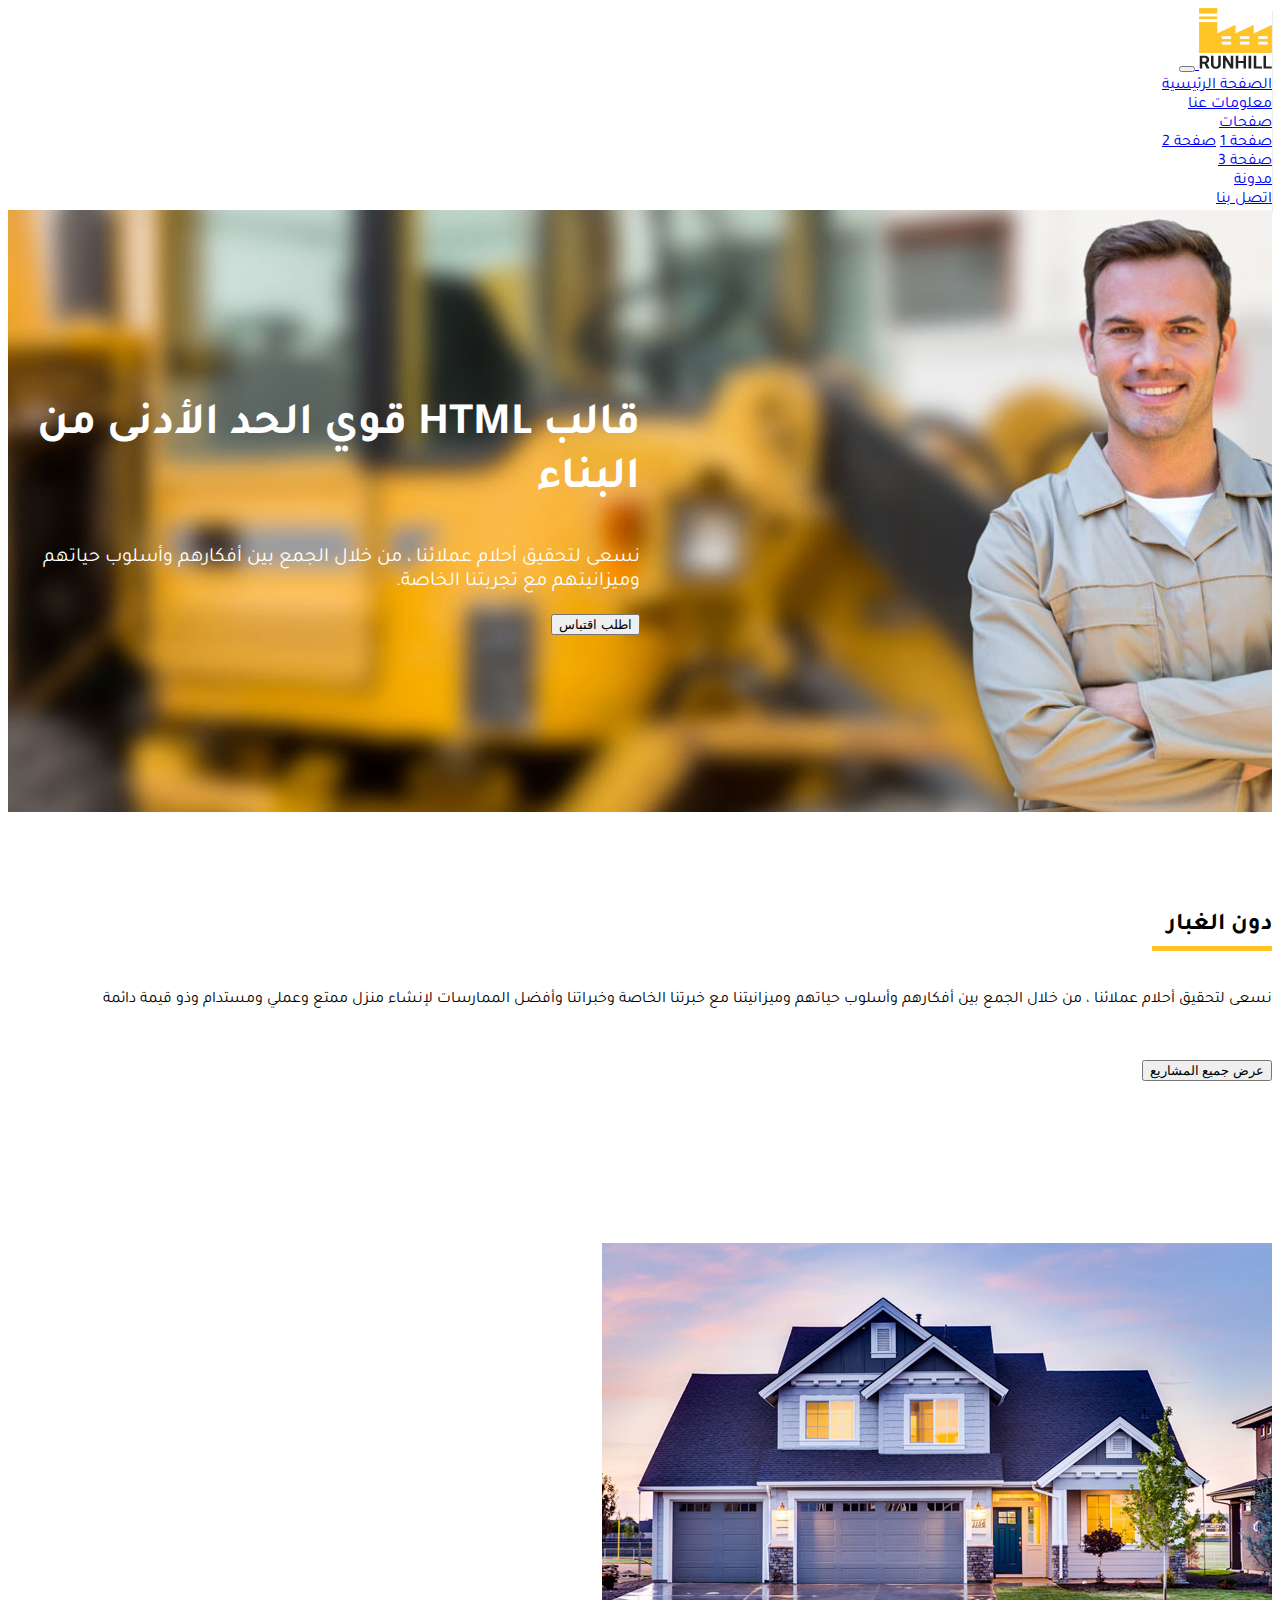
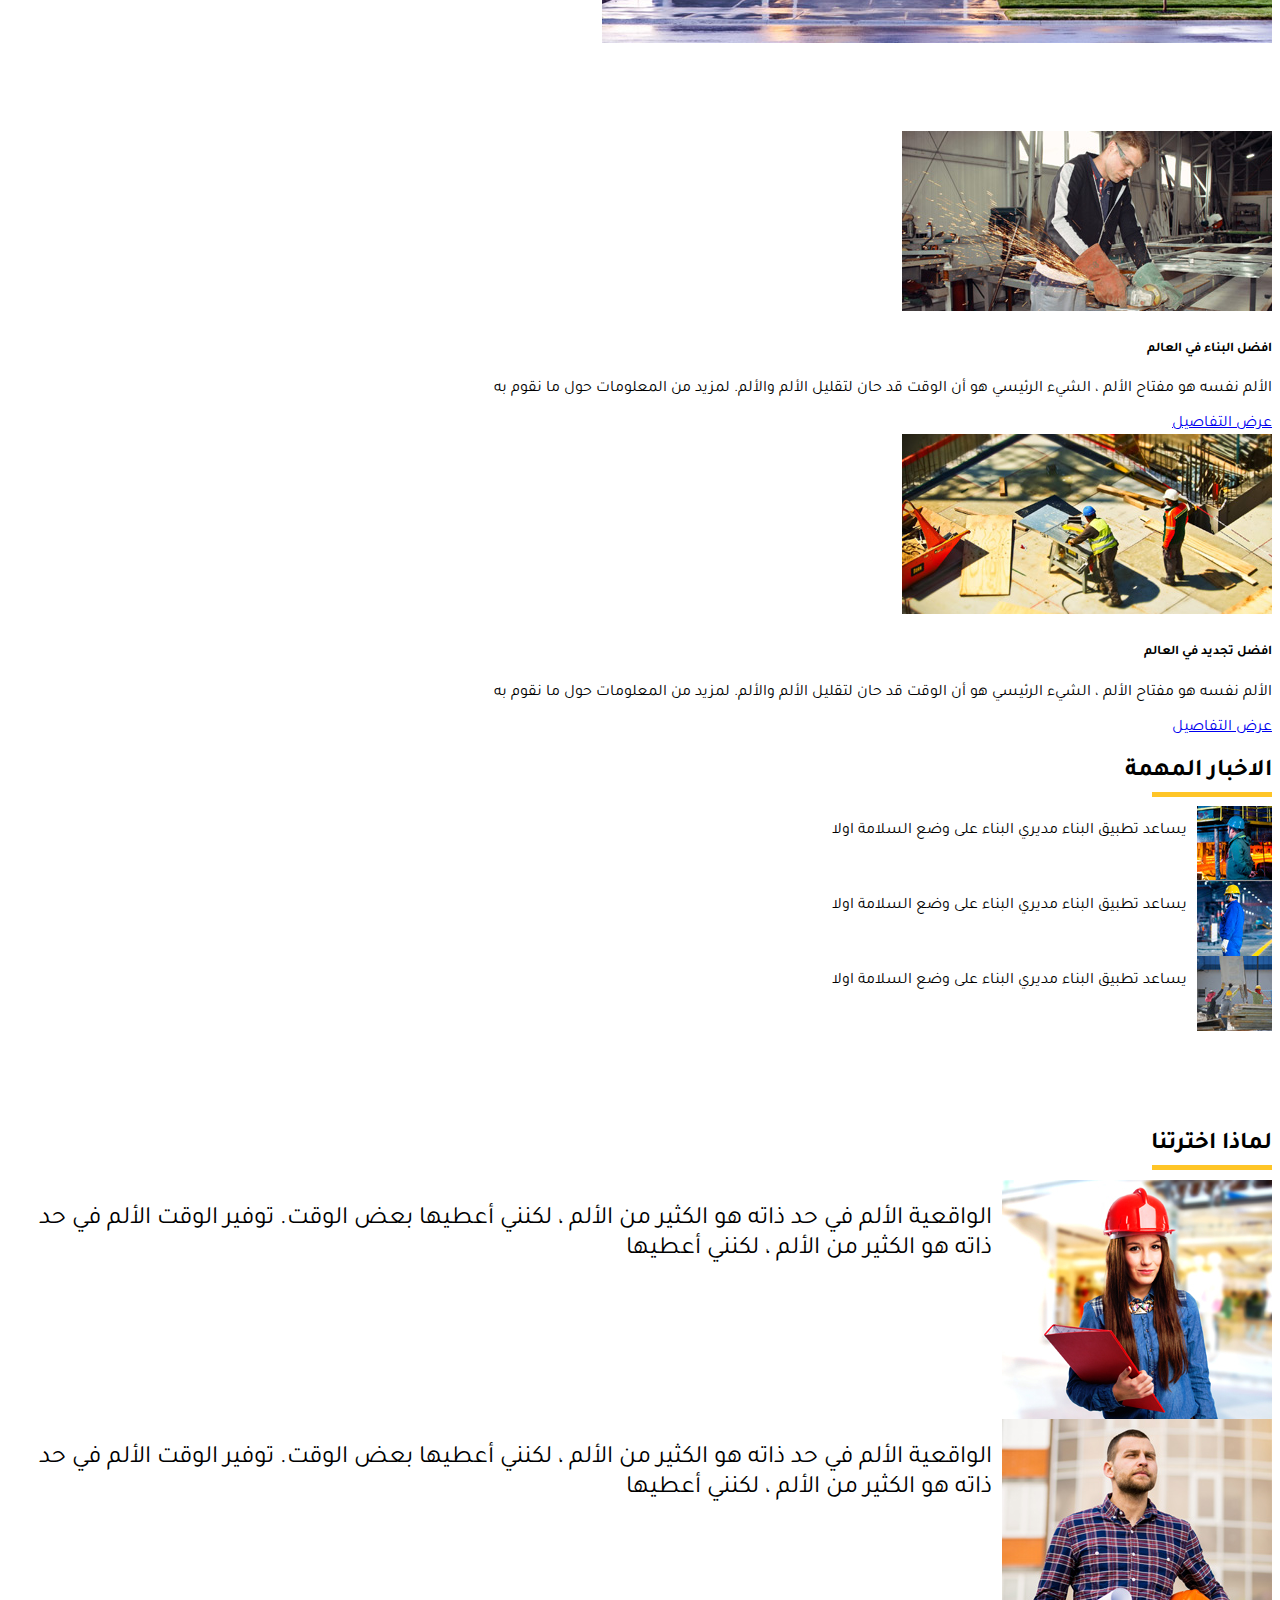
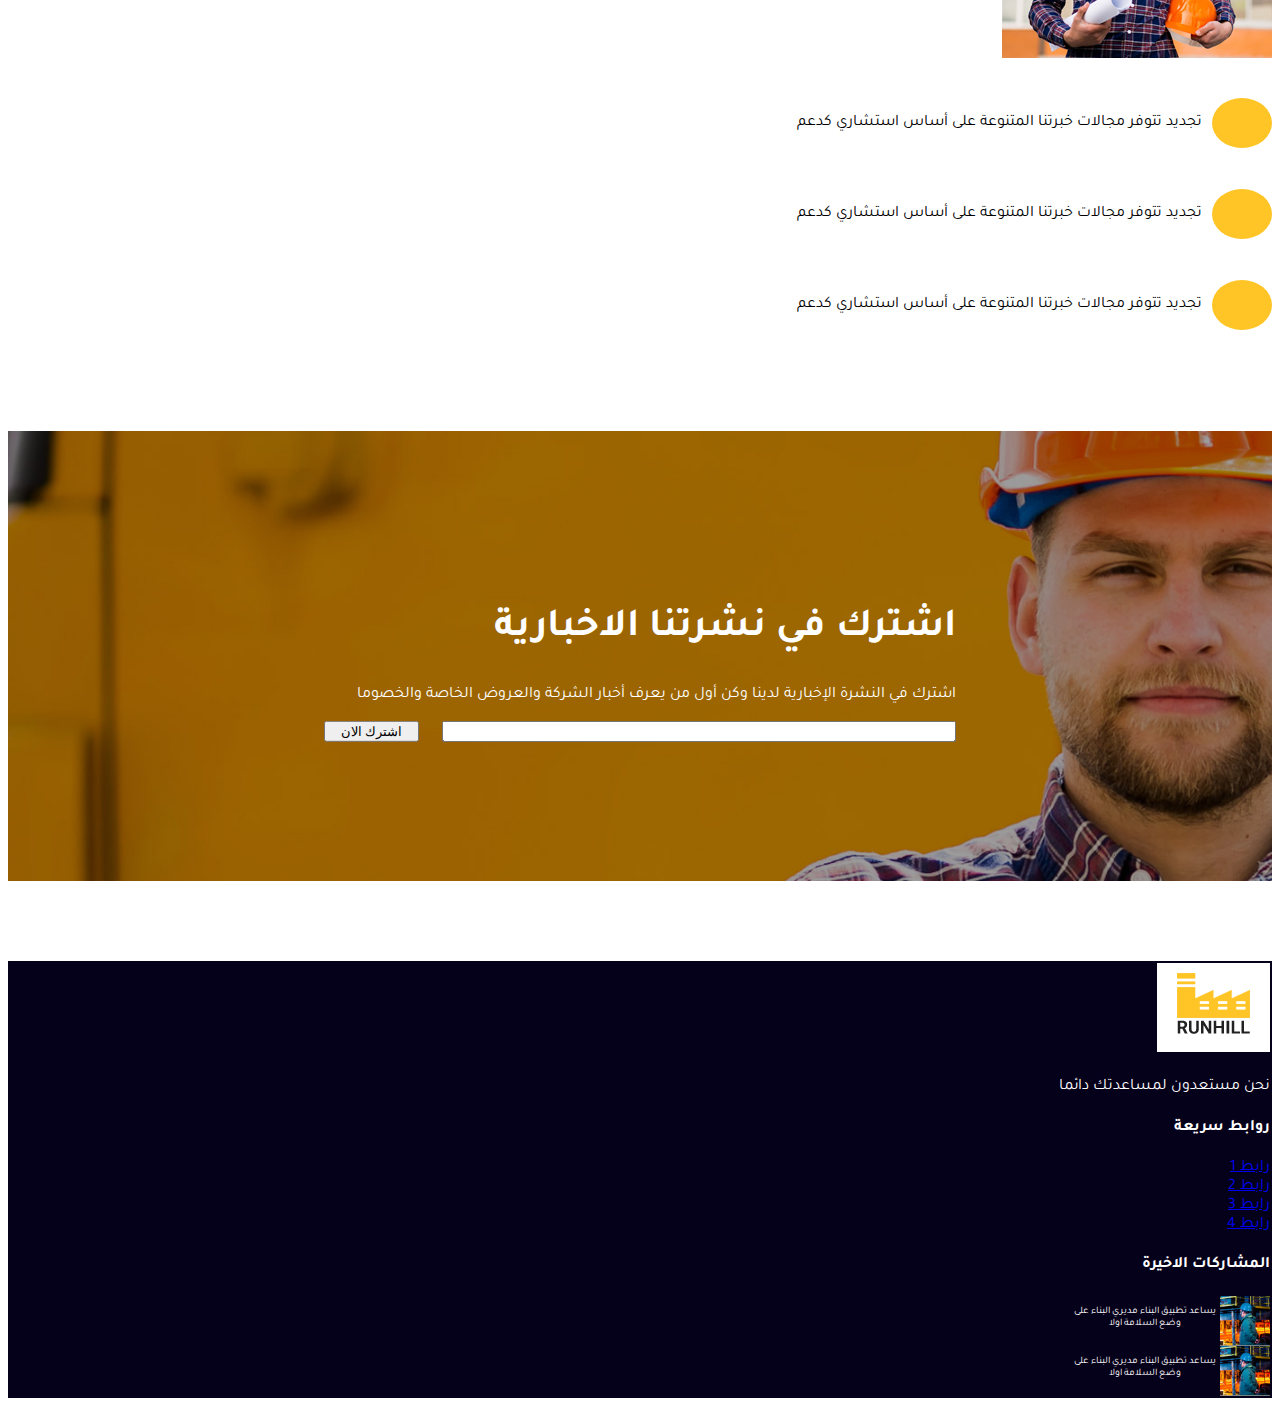
<file: index.html>
<!DOCTYPE html>
<html lang="en">

<head>
    <meta charset="UTF-8">
    <meta http-equiv="X-UA-Compatible" content="IE=edge">
    <meta name="viewport" content="width=device-width, initial-scale=1.0">
    <link rel="stylesheet" href="https://cdn.jsdelivr.net/npm/bootstrap@4.6.1/dist/css/bootstrap.min.css"
        integrity="sha384-zCbKRCUGaJDkqS1kPbPd7TveP5iyJE0EjAuZQTgFLD2ylzuqKfdKlfG/eSrtxUkn" crossorigin="anonymous">

    <link rel="styleSheet" href="css/font-awesome.min.css">
    <link rel="stylesheet" href="css/css.css">


    <title>bootstrap</title>
</head>

<body>

    <!-- navbar -->
    <nav class="navbar navbar-expand-lg navbar-light bg-white">
        <div class="container">
            <a class="navbar-brand" href="#">
                <img src="img/logo.png">
            </a>
            <button class="navbar-toggler" type="button" data-toggle="collapse" data-target="#navbarSupportedContent"
                aria-controls="navbarSupportedContent" aria-expanded="false" aria-label="Toggle navigation">
                <span class="navbar-toggler-icon"></span>
            </button>

            <div class="collapse navbar-collapse" id="navbarSupportedContent">
                <ul class="navbar-nav mr-auto">
                    <li class="nav-item active">
                        <a class="nav-link" href="#">الصفحة الرئيسية <span class="sr-only">(current)</span></a>
                    </li>
                    <li class="nav-item">
                        <a class="nav-link" href="#">معلومات عنا</a>
                    </li>
                    <li class="nav-item dropdown">
                        <a class="nav-link dropdown-toggle" href="#" id="navbarDropdown" role="button"
                            data-toggle="dropdown" aria-expanded="false">
                            صفحات
                        </a>
                        <div class="dropdown-menu" aria-labelledby="navbarDropdown">
                            <a class="dropdown-item" href="#">صفحة 1</a>
                            <a class="dropdown-item" href="#">صفحة 2</a>
                            <div class="dropdown-divider"></div>
                            <a class="dropdown-item" href="#">صفحة 3 </a>
                        </div>
                    </li>
                    <li class="nav-item">
                        <a class="nav-link" href="blog.html">مدونة</a>
                    </li>
                    <li class="nav-item">
                        <a class="nav-link" href="#">اتصل بنا</a>
                    </li>

                </ul>

            </div>
        </div>
    </nav>

    <!-- hom -->
    <section class="section hom">
        <div class="containar">

            <div class="hom-item ">
                <h2>قالب HTML قوي الحد الأدنى من البناء</h2>
                <p class="my-4">نسعى لتحقيق أحلام عملائنا ، من خلال الجمع
                    بين أفكارهم وأسلوب حياتهم وميزانيتهم ​​مع تجربتنا
                    الخاصة.</p>
                <button class="btn btn-warning"> اطلب اقتباس </button>
            </div>
        </div>
    </section>

    <!-- about -->
    <sectionc class="section about">
        <div class="container">
            <div class="row">
                <div class="col-md-5 col-12">
                    <div class="about__item">
                        <h2 class="section-titel"> دون الغبار </h2>
                        <p>
                            نسعى لتحقيق أحلام عملائنا ، من خلال
                            الجمع بين أفكارهم وأسلوب حياتهم وميزانيتنا
                            مع خبرتنا الخاصة وخبراتنا وأفضل الممارسات
                            لإنشاء منزل ممتع وعملي ومستدام وذو قيمة دائمة
                        </p>

                        <button class="btn btn-warning">عرض جميع المشاريع </button>
                    </div>

                </div>
                <div class="col-md-7 col-12">
                    <div class="about__img">
                        <img src="img/project-slide1.jpg" class="w-100">
                    </div>

                </div>
            </div>
        </div>
    </sectionc>

    <!-- news -->
    <section class="section news bg-light">
        <div class="container">
            <div class="row">
                <div class="col-md-4 col-12">
                    <div class="card">
                        <img src="img/service-item-bg-1.jpg" class="card-img-top" alt="...">
                        <div class="card-body">
                            <h5 class="card-title">افضل البناء في العالم</h5>
                            <p class="card-text">الألم نفسه هو مفتاح الألم ، الشيء الرئيسي هو أن الوقت قد حان لتقليل
                                الألم والألم. لمزيد من المعلومات حول ما نقوم به </p>
                            <a href="#" class="btn btn-warning">عرض التفاصيل </a>
                        </div>
                    </div>
                </div>
                <div class="col-md-4 col-12">
                    <div class="card">
                        <img src="img/service-item-bg-2.jpg" class="card-img-top" alt="...">
                        <div class="card-body">
                            <h5 class="card-title">افضل تجديد في العالم</h5>
                            <p class="card-text">الألم نفسه هو مفتاح الألم ، الشيء الرئيسي هو أن الوقت قد حان لتقليل
                                الألم والألم. لمزيد من المعلومات حول ما نقوم به </p>
                            <a href="#" class="btn btn-warning">عرض التفاصيل </a>
                        </div>
                    </div>
                </div>
                <div class="col-md-4 col-12">
                    <h2 class="section-titel mb-4"> الاخبار المهمة </h2>

                    <div class="news-left border-bottom mb-4">
                        <img src="img/news-thumb-1.jpg">

                        <p>
                            يساعد تطبيق البناء مديري البناء على وضع السلامة اولا
                        </p>
                    </div>
                    <div class="news-left border-bottom mb-4">
                        <img src="img/news-thumb-2.jpg">

                        <p>
                            يساعد تطبيق البناء مديري البناء على وضع السلامة اولا
                        </p>
                    </div>
                    <div class="news-left border-bottom mb-4">
                        <img src="img/news-thumb-3.jpg">

                        <p>
                            يساعد تطبيق البناء مديري البناء على وضع السلامة اولا
                        </p>
                    </div>
                </div>
            </div>
        </div>
    </section>

    <!-- section1 -->
    <section class="section1">
        <div class="container">
            <h2 class="section-titel mb-5"> لماذا اخترتنا</h2>
            <div class="row">

                <div class="col-md-6 col-12" id="a">
                    <img src="img/choose-us-img-1.jpg">
                    <p>
                        الواقعية
                        الألم في حد ذاته هو الكثير من الألم ، لكنني أعطيها بعض الوقت.

                        توفير الوقت
                        الألم في حد ذاته هو الكثير من الألم ، لكنني أعطيها
                    </p>

                </div>

                <div class="col-md-6 col-12" id="a">
                    <img src="img/choose-us-img-2.jpg">
                    <p>
                        الواقعية
                        الألم في حد ذاته هو الكثير من الألم ، لكنني أعطيها بعض الوقت.

                        توفير الوقت
                        الألم في حد ذاته هو الكثير من الألم ، لكنني أعطيها
                    </p>
                </div>

                <div class="col-md-4 col-12" id="b">

                    <span class="singl-icon">
                    </span>
                    <p>
                        تجديد
                        تتوفر مجالات خبرتنا المتنوعة على أساس استشاري كدعم
                    </p>
                </div>
                <div class="col-md-4 col-12" id="b">

                    <span class="singl-icon">
                    </span>
                    <p>
                        تجديد
                        تتوفر مجالات خبرتنا المتنوعة على أساس استشاري كدعم
                    </p>
                </div>
                <div class="col-md-4 col-12" id="b">

                    <span class="singl-icon">
                    </span>
                    <p>
                        تجديد
                        تتوفر مجالات خبرتنا المتنوعة على أساس استشاري كدعم
                    </p>
                </div>


            </div>

        </div>

    </section>

    <!-- subscribe -->
    <section class="subscribe">
        <div class="subscribe__item my-4">
            <h2>اشترك في نشرتنا الاخبارية</h2>
            <p>
                اشترك في النشرة الإخبارية لدينا وكن أول من يعرف أخبار الشركة والعروض الخاصة والخصوما
            </p>
            <div class="form">
                <input type="text" class="from-control">
                <button class="btn btn-warning">اشترك الان</button>
            </div>
        </div>
    </section>

    <footer class="footer">
        <div class="container">
            <div class="row">
                <div class="col-md-3 col-sm-6 col-12">
                    <div class="footer__item">
                        <h3>
                            <img src="img/logo.png">
                        </h3>
                        <p>
                            نحن مستعدون لمساعدتك دائما
                        </p>
                    </div>
                </div>
                <div class="col-md-3 col-sm-6 col-12">
                    <h4>روابط سريعة </h4>
                    <ul class="list-unstyled">
                        <li>
                            <a href="#" class="text-warning">رابط 1</a>
                        </li>
                        <li>
                            <a href="#" class="text-warning">رابط 2</a>
                        </li>
                        <li>
                            <a href="#" class="text-warning">رابط 3</a>
                        </li>
                        <li>
                            <a href="#" class="text-warning">رابط 4</a>
                        </li>

                    </ul>
                </div>
                <div class="col-md-3 col-sm-6 col-12">
                    <h4> المشاركات الاخيرة </h4>
                    <div class="footer-left border-bottom mb-4 pb-1">
                        <img src="img/news-thumb-1.jpg">

                        <p>
                            يساعد تطبيق البناء مديري البناء على وضع السلامة اولا
                        </p>
                    </div>
                    <div class="footer-left border-bottom mb-4 pb-1">
                        <img src="img/news-thumb-1.jpg">

                        <p>
                            يساعد تطبيق البناء مديري البناء على وضع السلامة اولا
                        </p>
                    </div>
                </div>
                <div class="col-md-3 col-sm-6 col-12"></div>
            </div>
        </div>
    </footer>


    <script src="https://cdn.jsdelivr.net/npm/jquery@3.5.1/dist/jquery.slim.min.js"
        integrity="sha384-DfXdz2htPH0lsSSs5nCTpuj/zy4C+OGpamoFVy38MVBnE+IbbVYUew+OrCXaRkfj"
        crossorigin="anonymous"></script>
    <script src="https://cdn.jsdelivr.net/npm/bootstrap@4.6.1/dist/js/bootstrap.bundle.min.js"
        integrity="sha384-fQybjgWLrvvRgtW6bFlB7jaZrFsaBXjsOMm/tB9LTS58ONXgqbR9W8oWht/amnpF"
        crossorigin="anonymous"></script>

</body>

</html>
</file>
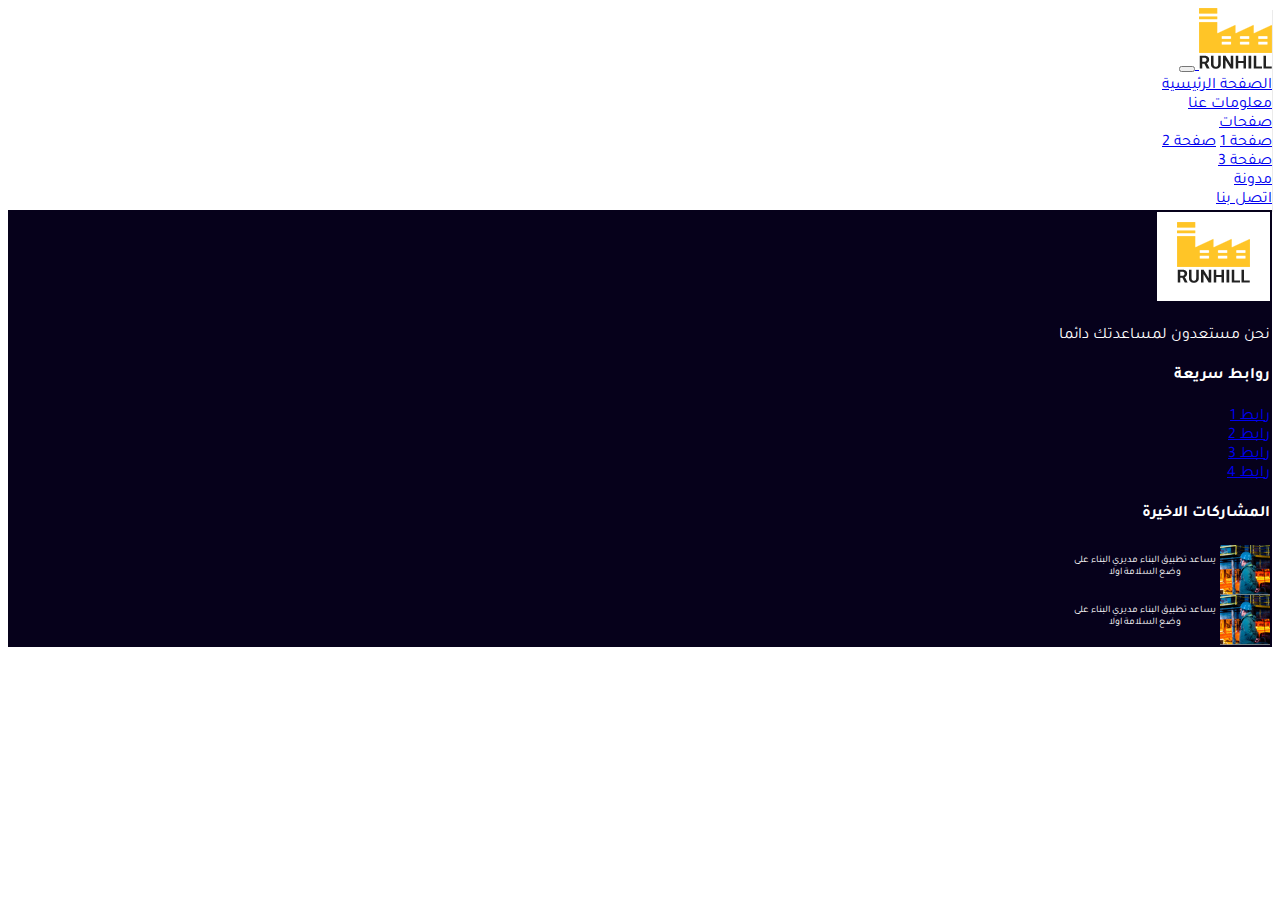
<file: blog-diteils.html>
<!DOCTYPE html>
<html lang="en">

<head>
    <meta charset="UTF-8">
    <meta http-equiv="X-UA-Compatible" content="IE=edge">
    <meta name="viewport" content="width=device-width, initial-scale=1.0">
    <link rel="stylesheet" href="https://cdn.jsdelivr.net/npm/bootstrap@4.6.1/dist/css/bootstrap.min.css"
        integrity="sha384-zCbKRCUGaJDkqS1kPbPd7TveP5iyJE0EjAuZQTgFLD2ylzuqKfdKlfG/eSrtxUkn" crossorigin="anonymous">

    <link rel="styleSheet" href="css/font-awesome.min.css">
    <link rel="stylesheet" href="css/css.css">


    <title>blog-dateils</title>
</head>

<body>


    <!-- navbar -->
    <nav class="navbar navbar-expand-lg navbar-light bg-white">
        <div class="container">
            <a class="navbar-brand" href="#">
                <img src="img/logo.png">
            </a>
            <button class="navbar-toggler" type="button" data-toggle="collapse" data-target="#navbarSupportedContent"
                aria-controls="navbarSupportedContent" aria-expanded="false" aria-label="Toggle navigation">
                <span class="navbar-toggler-icon"></span>
            </button>

            <div class="collapse navbar-collapse" id="navbarSupportedContent">
                <ul class="navbar-nav mr-auto">
                    <li class="nav-item active">
                        <a class="nav-link" href="#">الصفحة الرئيسية <span class="sr-only">(current)</span></a>
                    </li>
                    <li class="nav-item">
                        <a class="nav-link" href="#">معلومات عنا</a>
                    </li>
                    <li class="nav-item dropdown">
                        <a class="nav-link dropdown-toggle" href="#" id="navbarDropdown" role="button"
                            data-toggle="dropdown" aria-expanded="false">
                            صفحات
                        </a>
                        <div class="dropdown-menu" aria-labelledby="navbarDropdown">
                            <a class="dropdown-item" href="#">صفحة 1</a>
                            <a class="dropdown-item" href="#">صفحة 2</a>
                            <div class="dropdown-divider"></div>
                            <a class="dropdown-item" href="#">صفحة 3 </a>
                        </div>
                    </li>
                    <li class="nav-item">
                        <a class="nav-link" href="#">مدونة</a>
                    </li>
                    <li class="nav-item">
                        <a class="nav-link" href="#">اتصل بنا</a>
                    </li>

                </ul>

            </div>
        </div>
    </nav>






    <footer class="footer">
        <div class="container">
            <div class="row">
                <div class="col-md-3 col-sm-6 col-12">
                    <div class="footer__item">
                        <h3>
                            <img src="img/logo.png">
                        </h3>
                        <p>
                            نحن مستعدون لمساعدتك دائما
                        </p>
                    </div>
                </div>
                <div class="col-md-3 col-sm-6 col-12">
                    <h4>روابط سريعة </h4>
                    <ul class="list-unstyled">
                        <li>
                            <a href="#" class="text-warning">رابط 1</a>
                        </li>
                        <li>
                            <a href="#" class="text-warning">رابط 2</a>
                        </li>
                        <li>
                            <a href="#" class="text-warning">رابط 3</a>
                        </li>
                        <li>
                            <a href="#" class="text-warning">رابط 4</a>
                        </li>

                    </ul>
                </div>
                <div class="col-md-3 col-sm-6 col-12">
                    <h4> المشاركات الاخيرة </h4>
                    <div class="footer-left border-bottom mb-4 pb-1">
                        <img src="img/news-thumb-1.jpg">

                        <p>
                            يساعد تطبيق البناء مديري البناء على وضع السلامة اولا
                        </p>
                    </div>
                    <div class="footer-left border-bottom mb-4 pb-1">
                        <img src="img/news-thumb-1.jpg">

                        <p>
                            يساعد تطبيق البناء مديري البناء على وضع السلامة اولا
                        </p>
                    </div>
                </div>
                <div class="col-md-3 col-sm-6 col-12"></div>
            </div>
        </div>
    </footer>

    <script src="https://cdn.jsdelivr.net/npm/jquery@3.5.1/dist/jquery.slim.min.js"
        integrity="sha384-DfXdz2htPH0lsSSs5nCTpuj/zy4C+OGpamoFVy38MVBnE+IbbVYUew+OrCXaRkfj"
        crossorigin="anonymous"></script>
    <script src="https://cdn.jsdelivr.net/npm/bootstrap@4.6.1/dist/js/bootstrap.bundle.min.js"
        integrity="sha384-fQybjgWLrvvRgtW6bFlB7jaZrFsaBXjsOMm/tB9LTS58ONXgqbR9W8oWht/amnpF"
        crossorigin="anonymous"></script>

</body>

</html>
</file>
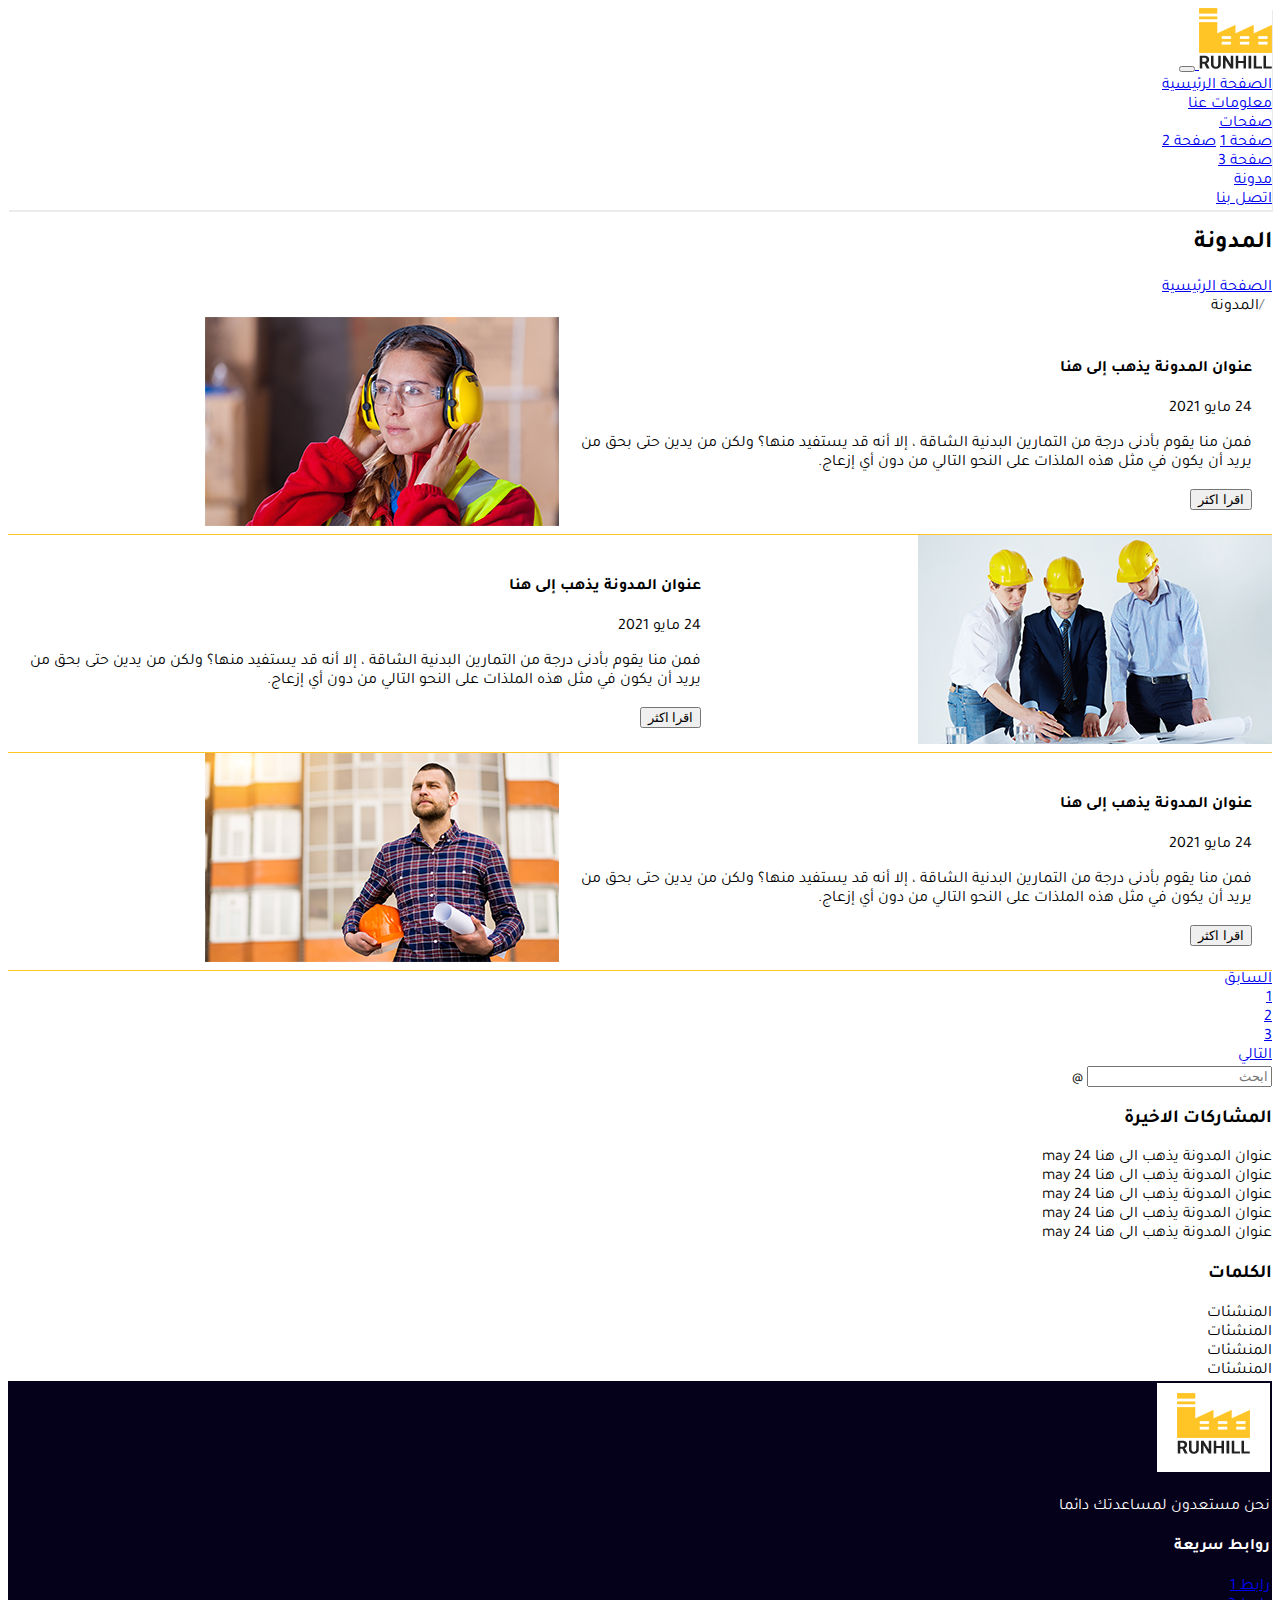
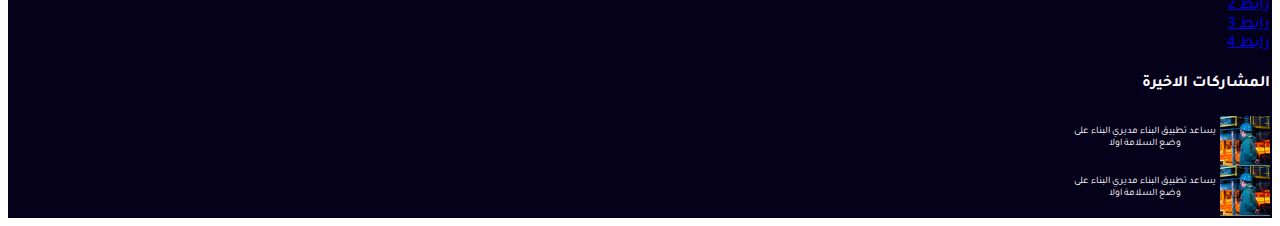
<file: blog.html>
<!DOCTYPE html>
<html lang="en">

<head>
    <meta charset="UTF-8">
    <meta http-equiv="X-UA-Compatible" content="IE=edge">
    <meta name="viewport" content="width=device-width, initial-scale=1.0">
    <link rel="stylesheet" href="https://cdn.jsdelivr.net/npm/bootstrap@4.6.1/dist/css/bootstrap.min.css"
        integrity="sha384-zCbKRCUGaJDkqS1kPbPd7TveP5iyJE0EjAuZQTgFLD2ylzuqKfdKlfG/eSrtxUkn" crossorigin="anonymous">

    <link rel="stylesheet" href="css/font-awesome.min.css">
    <link rel="stylesheet" href="css/css.css">


    <title>blog</title>
</head>

<body>

    <!-- navbar -->
    <nav class="navbar navbar-expand-lg navbar-light bg-white">
        <div class="container">
            <a class="navbar-brand" href="#">
                <img src="img/logo.png">
            </a>
            <button class="navbar-toggler" type="button" data-toggle="collapse" data-target="#navbarSupportedContent"
                aria-controls="navbarSupportedContent" aria-expanded="false" aria-label="Toggle navigation">
                <span class="navbar-toggler-icon"></span>
            </button>

            <div class="collapse navbar-collapse" id="navbarSupportedContent">
                <ul class="navbar-nav mr-auto">
                    <li class="nav-item active">
                        <a class="nav-link" href="#">الصفحة الرئيسية <span class="sr-only">(current)</span></a>
                    </li>
                    <li class="nav-item">
                        <a class="nav-link" href="#">معلومات عنا</a>
                    </li>
                    <li class="nav-item dropdown">
                        <a class="nav-link dropdown-toggle" href="#" id="navbarDropdown" role="button"
                            data-toggle="dropdown" aria-expanded="false">
                            صفحات
                        </a>
                        <div class="dropdown-menu" aria-labelledby="navbarDropdown">
                            <a class="dropdown-item" href="#">صفحة 1</a>
                            <a class="dropdown-item" href="#">صفحة 2</a>
                            <div class="dropdown-divider"></div>
                            <a class="dropdown-item" href="#">صفحة 3 </a>
                        </div>
                    </li>
                    <li class="nav-item">
                        <a class="nav-link" href="#">مدونة</a>
                    </li>
                    <li class="nav-item">
                        <a class="nav-link" href="#">اتصل بنا</a>
                    </li>

                </ul>

            </div>
        </div>
    </nav>


    <div class="jumbotron py-4">
        <div class="container">
            <div class="row">
                <div class="col-md-6 colm-12">
                    <h2> المدونة</h2>
                </div>
                <div class="col-md-6 colm-12">
                    <nav aria-label="breadcrumb">
                        <ul class="breadcrumb">
                            <li class="breadcrumb-item"><a href="html.html">الصفحة الرئيسية </a></li>
                            <li class="breadcrumb-item active" aria-current="page">المدونة </li>
                        </ul>
                    </nav>
                </div>
            </div>


        </div>

    </div>


    <div class="blog">
        <div class="container">
            <div class="row">
                <div class="col-md-9 col-12">
                    <div class="jumbotron py-4">
                        <div class="tetil">
                            <h4>عنوان المدونة يذهب إلى هنا</h4>
                            <span class="text-info">24 مايو 2021</span>
                            <p>فمن منا يقوم بأدنى درجة من التمارين البدنية الشاقة ، إلا أنه قد يستفيد منها؟ ولكن من يدين
                                حتى بحق من يريد أن يكون في مثل هذه الملذات على النحو التالي من دون أي إزعاج.

                            </p>
                            <button class="btn btn-warning">اقرا اكثر </button>
                        </div>
                        <div class="blog-img">
                            <img src="img/single-blog-image-bg-1.jpg">
                        </div>
                    </div>

                    <div class="jumbotron py-4">
                        <div class="blog-img">
                            <img src="img/single-blog-image-bg-2.jpg">
                        </div>
                        <div class="tetil">
                            <h4>عنوان المدونة يذهب إلى هنا</h4>
                            <span class="text-info">24 مايو 2021</span>
                            <p>فمن منا يقوم بأدنى درجة من التمارين البدنية الشاقة ، إلا أنه قد يستفيد منها؟ ولكن من يدين
                                حتى بحق من يريد أن يكون في مثل هذه الملذات على النحو التالي من دون أي إزعاج.

                            </p>
                            <button class="btn btn-warning">اقرا اكثر </button>
                        </div>

                    </div>

                    <div class="jumbotron py-4">

                        <div class="tetil">
                            <h4>عنوان المدونة يذهب إلى هنا</h4>
                            <span class="text-info">24 مايو 2021</span>
                            <p>فمن منا يقوم بأدنى درجة من التمارين البدنية الشاقة ، إلا أنه قد يستفيد منها؟ ولكن من يدين
                                حتى بحق من يريد أن يكون في مثل هذه الملذات على النحو التالي من دون أي إزعاج.

                            </p>
                            <button class="btn btn-warning">اقرا اكثر </button>
                        </div>
                        <div class="blog-img">
                            <img src="img/single-blog-image-bg-3.jpg">
                        </div>

                    </div>
                    <nav aria-label="Page navigation example ">
                        <ul class="pagination">
                            <li class="page-item"><a class="page-link" href="#">السابق </a></li>
                            <li class="page-item"><a class="page-link" href="#">1</a></li>
                            <li class="page-item"><a class="page-link" href="#">2</a></li>
                            <li class="page-item"><a class="page-link" href="#">3</a></li>
                            <li class="page-item"><a class="page-link" href="#">التالي</a></li>
                        </ul>
                    </nav>
                </div>
                <div class="col-md-3 col-12">
                    <div class="saerch">
                        <div class="input-group mb-3">
                            <div class="input-group-prepend">
                                <input type="text" class="form-control" placeholder="ابحث" aria-label="Username"
                                    aria-describedby="basic-addon1">
                                <span class="input-group-text" id="basic-addon1" class="fa fa-search">@</span>
                            </div>
                        </div>
                    </div>

                    <div class="">
                        <h3 class="border mb-0 p-3">
                            المشاركات الاخيرة
                        </h3>
                        <ul class="list-unstyled border">
                            <li class="p-3">
                                <span class="d-block">عنوان المدونة يذهب الى هنا</span>
                                <span class="d-block text-info">24 may</span>
                            </li>
                            <li class="p-3">
                                <span class="d-block">عنوان المدونة يذهب الى هنا</span>
                                <span class="d-block text-info">24 may</span>
                            </li>
                            <li class="p-3">
                                <span class="d-block">عنوان المدونة يذهب الى هنا</span>
                                <span class="d-block text-info">24 may</span>
                            </li>
                            <li class="p-3">
                                <span class="d-block">عنوان المدونة يذهب الى هنا</span>
                                <span class="d-block text-info">24 may</span>
                            </li>
                            <li class="p-3">
                                <span class="d-block">عنوان المدونة يذهب الى هنا</span>
                                <span class="d-block text-info">24 may</span>
                            </li>

                        </ul>

                    </div>
                    <div class="my-4">
                        <h3 class="border mb-0 p-3">
                            الكلمات
                        </h3>
                        <ul class="list-unstyled p-2 border">
                            <li class="d-inline-block bg-light p-2">المنشئات</li>
                            <li class="d-inline-block bg-light p-2">المنشئات</li>
                            <li class="d-inline-block bg-light p-2">المنشئات</li>
                            <li class="d-inline-block bg-light p-2">المنشئات</li>
                        </ul>
                    </div>
                </div>
            </div>
        </div>
    </div>


    <footer class="footer">
        <div class="container">
            <div class="row">
                <div class="col-md-3 col-sm-6 col-12">
                    <div class="footer__item">
                        <h3>
                            <img src="img/logo.png">
                        </h3>
                        <p>
                            نحن مستعدون لمساعدتك دائما
                        </p>
                    </div>
                </div>
                <div class="col-md-3 col-sm-6 col-12">
                    <h4>روابط سريعة </h4>
                    <ul class="list-unstyled">
                        <li>
                            <a href="#" class="text-warning">رابط 1</a>
                        </li>
                        <li>
                            <a href="#" class="text-warning">رابط 2</a>
                        </li>
                        <li>
                            <a href="#" class="text-warning">رابط 3</a>
                        </li>
                        <li>
                            <a href="#" class="text-warning">رابط 4</a>
                        </li>

                    </ul>
                </div>
                <div class="col-md-3 col-sm-6 col-12">
                    <h4> المشاركات الاخيرة </h4>
                    <div class="footer-left border-bottom mb-4 pb-1">
                        <img src="img/news-thumb-1.jpg">

                        <p>
                            يساعد تطبيق البناء مديري البناء على وضع السلامة اولا
                        </p>
                    </div>
                    <div class="footer-left border-bottom mb-4 pb-1">
                        <img src="img/news-thumb-1.jpg">

                        <p>
                            يساعد تطبيق البناء مديري البناء على وضع السلامة اولا
                        </p>
                    </div>
                </div>
                <div class="col-md-3 col-sm-6 col-12"></div>
            </div>
        </div>
    </footer>





    <script src="https://cdn.jsdelivr.net/npm/jquery@3.5.1/dist/jquery.slim.min.js"
        integrity="sha384-DfXdz2htPH0lsSSs5nCTpuj/zy4C+OGpamoFVy38MVBnE+IbbVYUew+OrCXaRkfj"
        crossorigin="anonymous"></script>
    <script src="https://cdn.jsdelivr.net/npm/bootstrap@4.6.1/dist/js/bootstrap.bundle.min.js"
        integrity="sha384-fQybjgWLrvvRgtW6bFlB7jaZrFsaBXjsOMm/tB9LTS58ONXgqbR9W8oWht/amnpF"
        crossorigin="anonymous"></script>

</body>

</html>
</file>
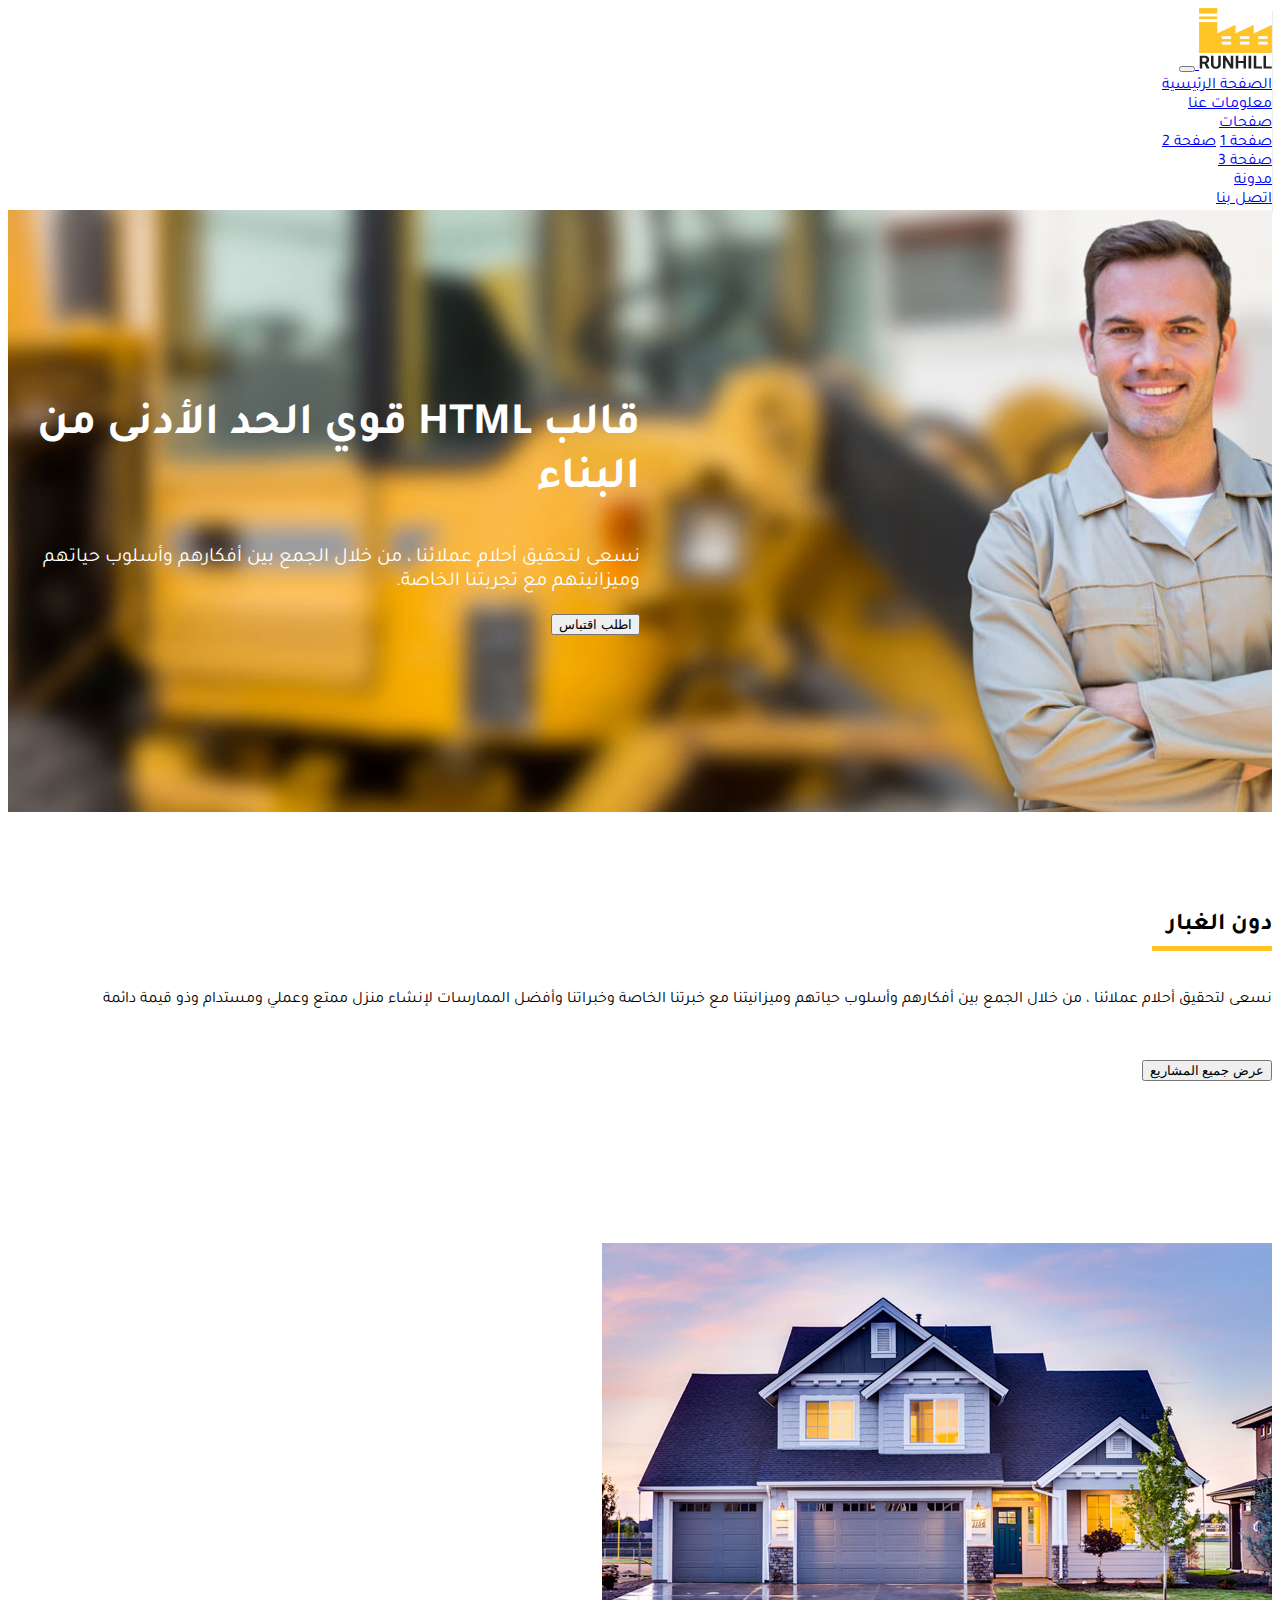
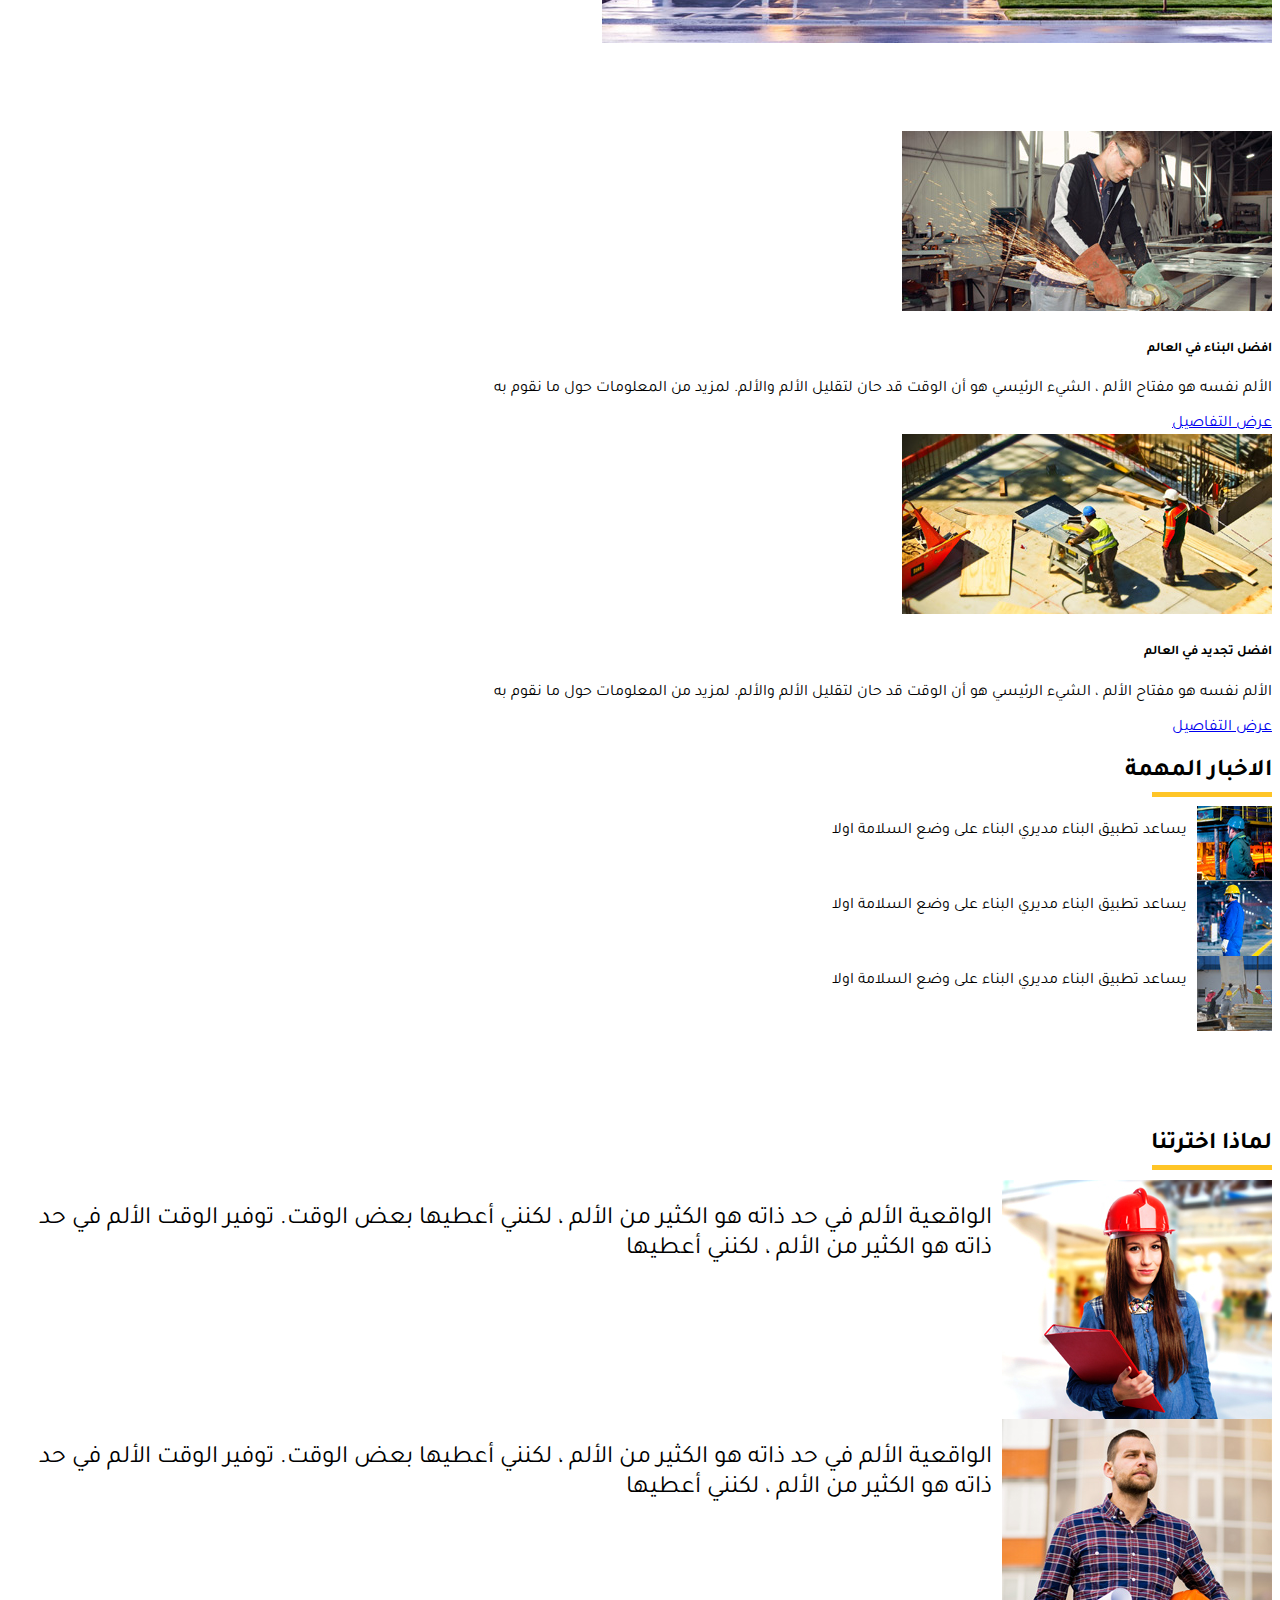
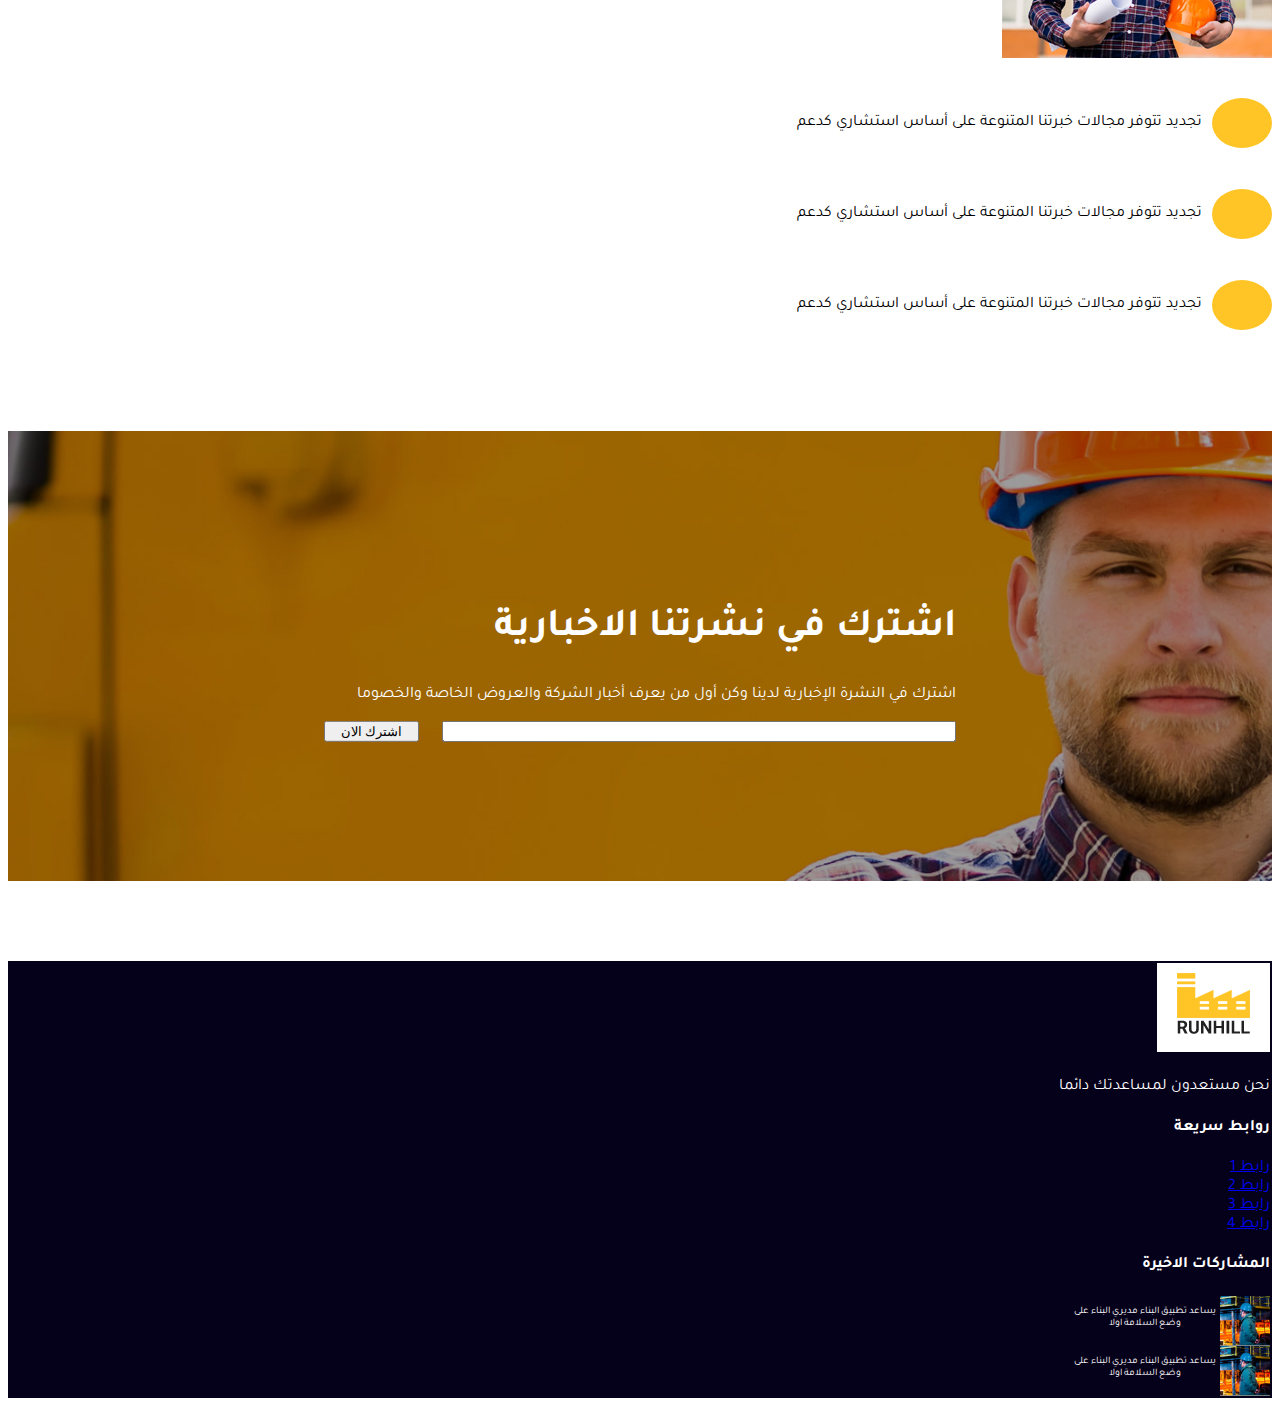
<file: html.html>
<!DOCTYPE html>
<html lang="en">

<head>
    <meta charset="UTF-8">
    <meta http-equiv="X-UA-Compatible" content="IE=edge">
    <meta name="viewport" content="width=device-width, initial-scale=1.0">
    <link rel="stylesheet" href="https://cdn.jsdelivr.net/npm/bootstrap@4.6.1/dist/css/bootstrap.min.css"
        integrity="sha384-zCbKRCUGaJDkqS1kPbPd7TveP5iyJE0EjAuZQTgFLD2ylzuqKfdKlfG/eSrtxUkn" crossorigin="anonymous">

    <link rel="styleSheet" href="css/font-awesome.min.css">
    <link rel="stylesheet" href="css/css.css">


    <title>bootstrap</title>
</head>

<body>

    <!-- navbar -->
    <nav class="navbar navbar-expand-lg navbar-light bg-white">
        <div class="container">
            <a class="navbar-brand" href="#">
                <img src="img/logo.png">
            </a>
            <button class="navbar-toggler" type="button" data-toggle="collapse" data-target="#navbarSupportedContent"
                aria-controls="navbarSupportedContent" aria-expanded="false" aria-label="Toggle navigation">
                <span class="navbar-toggler-icon"></span>
            </button>

            <div class="collapse navbar-collapse" id="navbarSupportedContent">
                <ul class="navbar-nav mr-auto">
                    <li class="nav-item active">
                        <a class="nav-link" href="#">الصفحة الرئيسية <span class="sr-only">(current)</span></a>
                    </li>
                    <li class="nav-item">
                        <a class="nav-link" href="#">معلومات عنا</a>
                    </li>
                    <li class="nav-item dropdown">
                        <a class="nav-link dropdown-toggle" href="#" id="navbarDropdown" role="button"
                            data-toggle="dropdown" aria-expanded="false">
                            صفحات
                        </a>
                        <div class="dropdown-menu" aria-labelledby="navbarDropdown">
                            <a class="dropdown-item" href="#">صفحة 1</a>
                            <a class="dropdown-item" href="#">صفحة 2</a>
                            <div class="dropdown-divider"></div>
                            <a class="dropdown-item" href="#">صفحة 3 </a>
                        </div>
                    </li>
                    <li class="nav-item">
                        <a class="nav-link" href="blog.html">مدونة</a>
                    </li>
                    <li class="nav-item">
                        <a class="nav-link" href="#">اتصل بنا</a>
                    </li>

                </ul>

            </div>
        </div>
    </nav>

    <!-- hom -->
    <section class="section hom">
        <div class="containar">

            <div class="hom-item ">
                <h2>قالب HTML قوي الحد الأدنى من البناء</h2>
                <p class="my-4">نسعى لتحقيق أحلام عملائنا ، من خلال الجمع
                    بين أفكارهم وأسلوب حياتهم وميزانيتهم ​​مع تجربتنا
                    الخاصة.</p>
                <button class="btn btn-warning"> اطلب اقتباس </button>
            </div>
        </div>
    </section>

    <!-- about -->
    <sectionc class="section about">
        <div class="container">
            <div class="row">
                <div class="col-md-5 col-12">
                    <div class="about__item">
                        <h2 class="section-titel"> دون الغبار </h2>
                        <p>
                            نسعى لتحقيق أحلام عملائنا ، من خلال
                            الجمع بين أفكارهم وأسلوب حياتهم وميزانيتنا
                            مع خبرتنا الخاصة وخبراتنا وأفضل الممارسات
                            لإنشاء منزل ممتع وعملي ومستدام وذو قيمة دائمة
                        </p>

                        <button class="btn btn-warning">عرض جميع المشاريع </button>
                    </div>

                </div>
                <div class="col-md-7 col-12">
                    <div class="about__img">
                        <img src="img/project-slide1.jpg" class="w-100">
                    </div>

                </div>
            </div>
        </div>
    </sectionc>

    <!-- news -->
    <section class="section news bg-light">
        <div class="container">
            <div class="row">
                <div class="col-md-4 col-12">
                    <div class="card">
                        <img src="img/service-item-bg-1.jpg" class="card-img-top" alt="...">
                        <div class="card-body">
                            <h5 class="card-title">افضل البناء في العالم</h5>
                            <p class="card-text">الألم نفسه هو مفتاح الألم ، الشيء الرئيسي هو أن الوقت قد حان لتقليل
                                الألم والألم. لمزيد من المعلومات حول ما نقوم به </p>
                            <a href="#" class="btn btn-warning">عرض التفاصيل </a>
                        </div>
                    </div>
                </div>
                <div class="col-md-4 col-12">
                    <div class="card">
                        <img src="img/service-item-bg-2.jpg" class="card-img-top" alt="...">
                        <div class="card-body">
                            <h5 class="card-title">افضل تجديد في العالم</h5>
                            <p class="card-text">الألم نفسه هو مفتاح الألم ، الشيء الرئيسي هو أن الوقت قد حان لتقليل
                                الألم والألم. لمزيد من المعلومات حول ما نقوم به </p>
                            <a href="#" class="btn btn-warning">عرض التفاصيل </a>
                        </div>
                    </div>
                </div>
                <div class="col-md-4 col-12">
                    <h2 class="section-titel mb-4"> الاخبار المهمة </h2>

                    <div class="news-left border-bottom mb-4">
                        <img src="img/news-thumb-1.jpg">

                        <p>
                            يساعد تطبيق البناء مديري البناء على وضع السلامة اولا
                        </p>
                    </div>
                    <div class="news-left border-bottom mb-4">
                        <img src="img/news-thumb-2.jpg">

                        <p>
                            يساعد تطبيق البناء مديري البناء على وضع السلامة اولا
                        </p>
                    </div>
                    <div class="news-left border-bottom mb-4">
                        <img src="img/news-thumb-3.jpg">

                        <p>
                            يساعد تطبيق البناء مديري البناء على وضع السلامة اولا
                        </p>
                    </div>
                </div>
            </div>
        </div>
    </section>

    <!-- section1 -->
    <section class="section1">
        <div class="container">
            <h2 class="section-titel mb-5"> لماذا اخترتنا</h2>
            <div class="row">

                <div class="col-md-6 col-12" id="a">
                    <img src="img/choose-us-img-1.jpg">
                    <p>
                        الواقعية
                        الألم في حد ذاته هو الكثير من الألم ، لكنني أعطيها بعض الوقت.

                        توفير الوقت
                        الألم في حد ذاته هو الكثير من الألم ، لكنني أعطيها
                    </p>

                </div>

                <div class="col-md-6 col-12" id="a">
                    <img src="img/choose-us-img-2.jpg">
                    <p>
                        الواقعية
                        الألم في حد ذاته هو الكثير من الألم ، لكنني أعطيها بعض الوقت.

                        توفير الوقت
                        الألم في حد ذاته هو الكثير من الألم ، لكنني أعطيها
                    </p>
                </div>

                <div class="col-md-4 col-12" id="b">

                    <span class="singl-icon">
                    </span>
                    <p>
                        تجديد
                        تتوفر مجالات خبرتنا المتنوعة على أساس استشاري كدعم
                    </p>
                </div>
                <div class="col-md-4 col-12" id="b">

                    <span class="singl-icon">
                    </span>
                    <p>
                        تجديد
                        تتوفر مجالات خبرتنا المتنوعة على أساس استشاري كدعم
                    </p>
                </div>
                <div class="col-md-4 col-12" id="b">

                    <span class="singl-icon">
                    </span>
                    <p>
                        تجديد
                        تتوفر مجالات خبرتنا المتنوعة على أساس استشاري كدعم
                    </p>
                </div>


            </div>

        </div>

    </section>

    <!-- subscribe -->
    <section class="subscribe">
        <div class="subscribe__item my-4">
            <h2>اشترك في نشرتنا الاخبارية</h2>
            <p>
                اشترك في النشرة الإخبارية لدينا وكن أول من يعرف أخبار الشركة والعروض الخاصة والخصوما
            </p>
            <div class="form">
                <input type="text" class="from-control">
                <button class="btn btn-warning">اشترك الان</button>
            </div>
        </div>
    </section>

    <footer class="footer">
        <div class="container">
            <div class="row">
                <div class="col-md-3 col-sm-6 col-12">
                    <div class="footer__item">
                        <h3>
                            <img src="img/logo.png">
                        </h3>
                        <p>
                            نحن مستعدون لمساعدتك دائما
                        </p>
                    </div>
                </div>
                <div class="col-md-3 col-sm-6 col-12">
                    <h4>روابط سريعة </h4>
                    <ul class="list-unstyled">
                        <li>
                            <a href="#" class="text-warning">رابط 1</a>
                        </li>
                        <li>
                            <a href="#" class="text-warning">رابط 2</a>
                        </li>
                        <li>
                            <a href="#" class="text-warning">رابط 3</a>
                        </li>
                        <li>
                            <a href="#" class="text-warning">رابط 4</a>
                        </li>

                    </ul>
                </div>
                <div class="col-md-3 col-sm-6 col-12">
                    <h4> المشاركات الاخيرة </h4>
                    <div class="footer-left border-bottom mb-4 pb-1">
                        <img src="img/news-thumb-1.jpg">

                        <p>
                            يساعد تطبيق البناء مديري البناء على وضع السلامة اولا
                        </p>
                    </div>
                    <div class="footer-left border-bottom mb-4 pb-1">
                        <img src="img/news-thumb-1.jpg">

                        <p>
                            يساعد تطبيق البناء مديري البناء على وضع السلامة اولا
                        </p>
                    </div>
                </div>
                <div class="col-md-3 col-sm-6 col-12"></div>
            </div>
        </div>
    </footer>


    <script src="https://cdn.jsdelivr.net/npm/jquery@3.5.1/dist/jquery.slim.min.js"
        integrity="sha384-DfXdz2htPH0lsSSs5nCTpuj/zy4C+OGpamoFVy38MVBnE+IbbVYUew+OrCXaRkfj"
        crossorigin="anonymous"></script>
    <script src="https://cdn.jsdelivr.net/npm/bootstrap@4.6.1/dist/js/bootstrap.bundle.min.js"
        integrity="sha384-fQybjgWLrvvRgtW6bFlB7jaZrFsaBXjsOMm/tB9LTS58ONXgqbR9W8oWht/amnpF"
        crossorigin="anonymous"></script>

</body>

</html>
</file>
<file: css/css.css>
@import url('https://fonts.googleapis.com/css2?family=Tajawal:wght@300;400;500&display=swap');


body {
    direction: rtl;
    text-align: right;
    font-family: "Tajawal", sans-serif;
}

ul {
    margin: 0;
    padding: 0;
}

.section-titel {
    position: relative;
}

.section-titel::after {
    content: "";
    display: block;
    position: absolute;
    bottom: -10px;
    width: 120px;
    height: 5px;
    background-color: #ffc527;
}


.navbar {
    box-shadow: 1px 2px #ebebeb;
}

.hom {
    height: 600px;
    background-image: url("../img/slide-bg-1.jpg");
    background-size: cover;
    padding: 1px;
}

.hom-item {
    width: 50%;
    margin-right: auto;
    margin-top: 15%;

}

@media(max-width:768px) {
    .hom {
        height: 400px;
    }

    .hom-item {
        width: 100%;
    }
}

.hom-item h2 {
    color: #fff;
    font-size: 45px;
}

.hom-item p {
    color: #fff;
    font-size: 20px;

}

.about__item,
.about__img {
    padding: 80px 0;

}

.about__item p {
    margin: 50px 0;
}


.news .news-left,
.footer-left {
    display: flex;
    text-align: center;
}

.news .news-left img,
.footer-left {
    max-width: 200px;
    margin-left: 10px;
}

.subscribe {
    height: 450px;
    background-image: url("../img/subscribe-our-newsletter-bg.jpg");
    background-size: cover;
    position: relative;
    margin: 80px 0;
}


.subscribe__item {
    width: 50%;
    top: 50%;
    left: 50%;
    transform: translate(-50%, -50%);
    position: absolute;
    color: #fff;
}

.subscribe__item h2 {
    font-size: 40px;

}

.subscribe__item .form {
    display: flex;
    justify-content: space-between;
    align-items: center;
}




.subscribe__item .form input {
    width: 80%;
}

.subscribe__item button {
    width: 15%;
}


@media(max-width: 768px) {
    .subscribe__item .form {
        flex-direction: column;
    }

    .subscribe__item .form input,
    .subscribe__item button {
        width: 100%;
    }

}

.footer {

    background-color: rgb(6, 1, 27);
    color: #fff;
    padding: 2px;
}


.footer h3 {
    background: #fff;
    color: #222;
    display: inline-block;
    font-size: 16px;
    margin: 0 0 10px;
    padding: 10px 20px;
    text-transform: uppercase;
}

.footer-left {
    font-size: 10px;
}

.footer-left img {
    max-width: 50px;
}


.section1 {
    margin: 100px 0;
}

#a {
    display: flex;

}

#a p {
    font-size: 25px;
    margin-right: 10px;
}

.singl-icon {
    background: #ffc527 none repeat scroll 0 0;
    border-radius: 100%;
    height: 50px;
    width: 60px;
    margin-left: 10px;



}

#b {
    display: flex;
    margin: 40px 0;

}


.breadcrumb {
    margin: 0;
    justify-content: flex-end;
}

.breadcrumb-item+.breadcrumb-item::before {
    float: right;
    padding-right: 0.5rem;
    color: #6c757d;
    content: "/";
}

.blog .jumbotron {
    display: flex;
    justify-content: space-between;
    align-items: center;
    border-bottom: 1px solid #ffc527;

}


.blog .jumbotron .tetil {
    width: 55%;
    padding: 0 20px;

}

.blog .jumbotron .blog-img {
    width: 45%;
}
</file>
